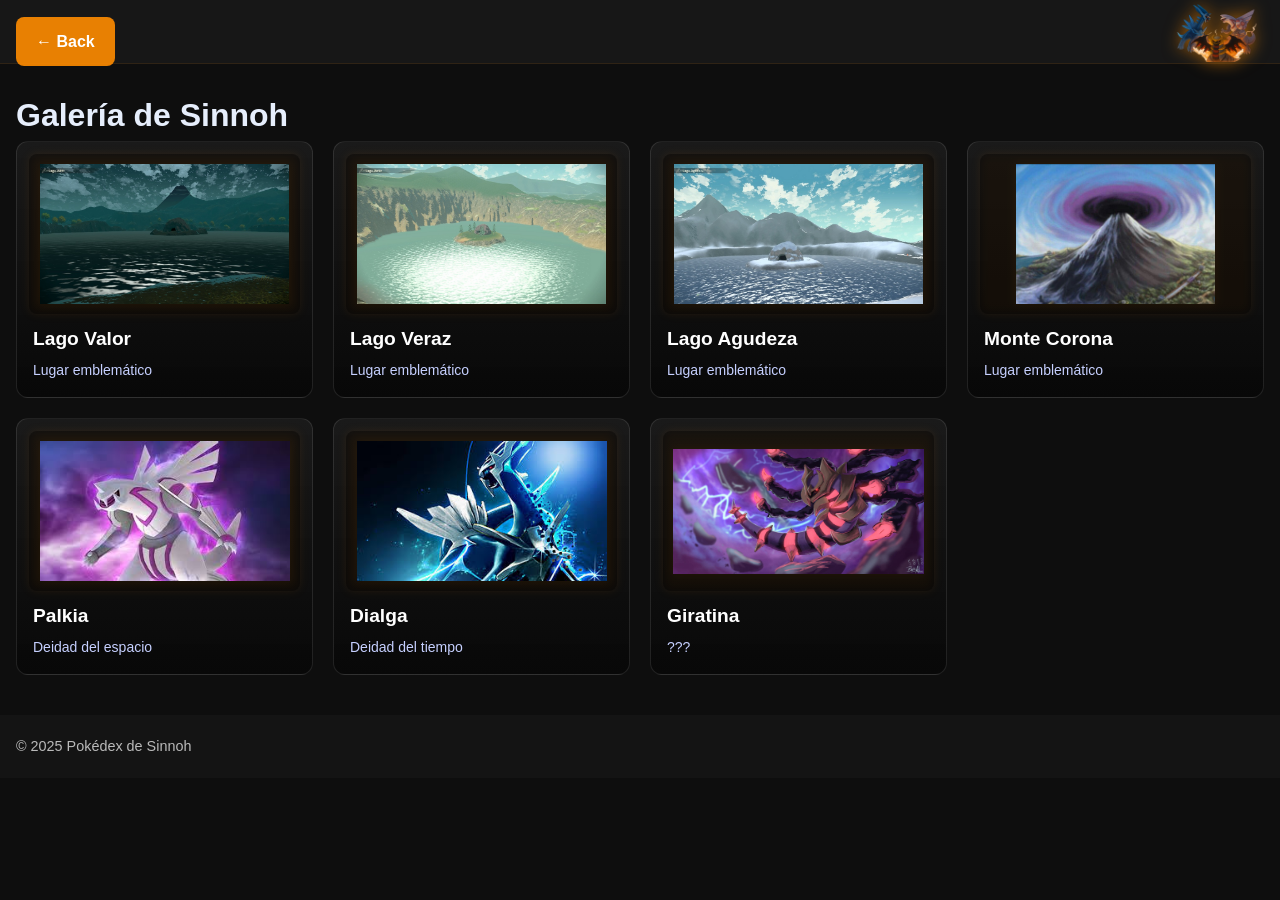
<file: Proyecto pokedex sinnoh/gallery.html>
<!doctype html>
<html lang="en">

<head>
  <meta charset="utf-8">
  <meta name="viewport" content="width=device-width, initial-scale=1">
  <title>Galería - Pokédex de Sinnoh</title>
  <link rel="stylesheet" href="css/style.css">
  <link rel="stylesheet" href="https://cdnjs.cloudflare.com/ajax/libs/font-awesome/6.5.2/css/all.min.css"
    crossorigin="anonymous" referrerpolicy="no-referrer">
</head>

<body>
  <header class="site-header">
    <a href="index.html" class="button-primary">← Back</a>
    <img src="images/logo-page.png" alt="logo" class="logo-image">
  </header>

  <main style="padding: 90px 16px 40px;">
    <h1>Galería de Sinnoh</h1>


    <section class="gallery-grid" aria-label="gallery">
      <div class="pokedex-list">

        <article class="pokemon-card">
          <img class="card-image" src="images/lago-valor.jpg" alt="Lake Valor">
          <div class="card-body">
            <h4 class="card-title">Lago Valor</h4>
            <div class="card-meta">Lugar emblemático</div>
          </div>
        </article>

        <article class="pokemon-card">
          <img class="card-image" src="images/lago-veraz.jpg" alt="Empoleon close-up">
          <div class="card-body">
            <h4 class="card-title">Lago Veraz</h4>
            <div class="card-meta">Lugar emblemático</div>
          </div>
        </article>

        <article class="pokemon-card">
          <img class="card-image" src="images/lago-agudeza.jpg" alt="Empoleon close-up">
          <div class="card-body">
            <h4 class="card-title">Lago Agudeza</h4>
            <div class="card-meta">Lugar emblemático</div>
          </div>
        </article>


        <article class="pokemon-card">
          <img class="card-image" src="images/monte-corona.jpg" alt="Mt. Coronet">
          <div class="card-body">
            <h4 class="card-title">Monte Corona</h4>
            <div class="card-meta">Lugar emblemático</div>
          </div>
        </article>

        <article class="pokemon-card">
          <img class="card-image" src="images/palkia-gallery.jpg" alt="Mt. Coronet">
          <div class="card-body">
            <h4 class="card-title">Palkia</h4>
            <div class="card-meta">Deidad del espacio</div>
          </div>
        </article>

        <article class="pokemon-card">
          <img class="card-image" src="images/dialga-gallery.jpg" alt="Mt. Coronet">
          <div class="card-body">
            <h4 class="card-title">Dialga</h4>
            <div class="card-meta">Deidad del tiempo</div>
          </div>
        </article>

        <article class="pokemon-card">
          <img class="card-image" src="images/giratina-gallery.jpg" alt="Mt. Coronet">
          <div class="card-body">
            <h4 class="card-title">Giratina</h4>
            <div class="card-meta">???</div>
          </div>
        </article>

      </div>
    </section>
  </main>
  <footer class="site-footer">
    <p>© 2025 Pokédex de Sinnoh</p>
  </footer>
</body>

</html>
</file>
<file: Proyecto pokedex sinnoh/css/style.css>
:root {
  --color-primary: 255, 140, 0;
  --color-secondary: 0, 160, 255;
  --color-text-light: #e6eefc;
  --color-background-dark: #0e0e0e;
  --color-background-card: 255, 255, 255;
  --color-form-bg: 30, 30, 30;
}


* {
  box-sizing: border-box;
  margin: 0;
  padding: 0;
}

html,
body {
  height: 100%;
  font-family: Arial, Helvetica, sans-serif;
  color: var(--color-text-light);
  background-color: var(--color-background-dark);
  line-height: 1.6;
}


.site-header {
  position: fixed;
  top: 0;
  left: 0;
  right: 0;
  height: 64px;
  background: rgba(24, 24, 24, 0.98);
  backdrop-filter: blur(4px);
  -webkit-backdrop-filter: blur(4px);
  display: flex;
  justify-content: space-between;
  align-items: center;
  gap: 12px;
  padding: 0 16px;
  z-index: 20;
  border-bottom: 1px solid rgba(var(--color-primary), 0.1);
}

.logo-image {
  width: 90px;
  height: 60px;
  object-fit: contain;
  filter: drop-shadow(0 0 8px rgba(var(--color-primary), 0.6));
}


.menu-button {
  background: transparent;
  border: none;
  color: #fff;
  font-size: 24px;
  cursor: pointer;
  display: inline-flex;
  align-items: center;
  transition: color 0.2s;
}

.menu-button:hover {
  color: rgba(var(--color-primary), 1);
}


.site-nav {
  margin-left: auto;
}

.site-nav ul {
  list-style: none;
  display: flex;
  gap: 24px;
  align-items: center;
}

.site-nav a {
  color: var(--color-text-light);
  text-decoration: none;
  font-size: 16px;
  position: relative;
  transition: color 0.2s;
}

.site-nav a:hover,
.site-nav a:focus {
  color: rgba(var(--color-primary), 1);
}


.hero-section {
  position: relative;
  height: calc(100dvh - 64px);
  margin-top: 64px;
  overflow: hidden;
  border-bottom: 4px solid rgba(var(--color-primary), 0.5);
}

.hero-background {
  position: absolute;
  inset: 0;
  width: 100%;
  height: 100%;
  object-fit: cover;
  z-index: 1;
  transform: translateZ(0);
}

.hero-overlay {
  position: relative;
  z-index: 3;
  background: rgba(0, 0, 0, 0.6);
  height: 100%;
  display: flex;
  flex-direction: column;
  justify-content: center;
  align-items: center;
  padding: 28px;
  text-align: center;
}

.hero-overlay h1 {
  margin-bottom: 12px;
  font-size: 34px;
  color: #fff;
  text-shadow: 0 0 10px rgba(0, 0, 0, 0.8);
}

.hero-text {
  max-width: 800px;
  margin-bottom: 24px;
}


.search-container {
  display: none;
  gap: 12px;
  align-items: center;
}

.search-input {
  padding: 12px;
  width: 320px;
  border-radius: 8px;
  border: 2px solid rgba(255, 255, 255, 0.2);
  background: rgba(255, 255, 255, 0.05);
  color: #fff;
  font-size: 16px;
  transition: border-color 0.2s, background 0.2s;
}

.search-input:focus {
  outline: none;
  border-color: rgba(var(--color-primary), 0.8);
  background: rgba(255, 255, 255, 0.1);
}

.search-button {
  padding: 12px 16px;
  border-radius: 8px;
  border: none;
  cursor: pointer;
  background: rgba(var(--color-primary), 0.9);
  color: #fff;
  transition: background 0.2s, transform 0.1s;
}

.search-button:hover {
  background: rgba(var(--color-primary), 1);
  transform: translateY(-1px);
}


.pokedex-section {
  padding: 60px 16px;
  background: linear-gradient(180deg, rgba(0, 0, 0, 0.7), rgba(5, 5, 10, 0.95));
  min-height: 100vh;
}

.pokedex-section h2 {
  font-size: 2em;
  margin-bottom: 30px;
  text-align: center;
  color: #fff;
}

.pokedex-layout {
  display: grid;
  grid-template-columns: 1fr 2fr;
  gap: 30px;
  align-items: start;
  max-width: 1400px;
  margin: 0 auto;
}


.pokemon-form {
  background: rgba(var(--color-form-bg), 0.9);
  padding: 24px;
  border-radius: 12px;
  display: flex;
  flex-direction: column;
  position: sticky;
  top: 84px;
  gap: 12px;
  border: 1px solid rgba(var(--color-primary), 0.2);
}

.pokemon-form h3 {
  color: rgba(var(--color-primary), 1);
  margin-bottom: 8px;
}

.pokemon-form label {
  font-size: 14px;
  color: #cfd9ff;
  font-weight: bold;
}

.pokemon-form input,
.pokemon-form select {
  padding: 12px;
  border-radius: 6px;
  border: 1px solid rgba(255, 255, 255, 0.15);
  background: rgba(255, 255, 255, 0.05);
  color: #181818;
  font-size: 15px;
  appearance: none;
}

.pokemon-form select {
  background: rgba(255, 255, 255, 0.05) url("data:image/svg+xml,%3Csvg xmlns='http://www.w3.org/2000/svg' viewBox='0 0 20 20'%3E%3Cpath fill='%23ccc' d='M9.293 12.95l1.414 1.414L15 9.414l-1.414-1.414L10 12.121 6.464 8.586 5.05 10l5 5z'/%3E%3C/svg%3E") no-repeat right 12px center;
  background-size: 12px;
}

.submit-button {
  margin-top: 10px;
  padding: 12px;
  border-radius: 6px;
  border: none;
  cursor: pointer;
  background: rgba(var(--color-primary), 0.95);
  color: #fff;
  font-weight: bold;
  transition: background 0.2s, transform 0.1s;
}

.submit-button:hover {
  background: rgba(var(--color-primary), 1);
  transform: translateY(-1px);
}

.form-errors {
  color: #ff6666;
  margin-top: 5px;
  font-size: 14px;
}

.modal {
  display: none;
  position: fixed;
  z-index: 100;
  left: 0;
  top: 0;
  width: 100%;
  height: 100%;
  background-color: rgba(0, 0, 0, 0.8);
  animation: fadeIn 0.3s ease-in-out;
}

@keyframes fadeIn {
  from {
    opacity: 0;
  }
  to {
    opacity: 1;
  }
}

.modal-content {
  background: rgba(var(--color-form-bg), 0.98);
  margin: 6% auto 0;
  padding: 24px;
  border-radius: 12px;
  border: 1px solid rgba(var(--color-primary), 0.3);
  width: 90%;
  max-width: 500px;
  position: relative;
  animation: slideDown 0.3s ease-in-out;
  max-height: calc(100vh - 120px);
  overflow-y: auto;
  -webkit-overflow-scrolling: touch;
  flex-wrap: wrap;
}




@keyframes slideDown {
  from {
    transform: translateY(-50px);
    opacity: 0;
  }
  to {
    transform: translateY(0);
    opacity: 1;
  }
}

.modal-close {
  color: rgba(var(--color-text-light), 0.7);
  float: right;
  font-size: 28px;
  font-weight: bold;
  cursor: pointer;
  transition: color 0.2s;
}

.modal-close:hover,
.modal-close:focus {
  color: rgba(var(--color-primary), 1);
}

.modal-content h3 {
  color: rgba(var(--color-primary), 1);
  margin-bottom: 16px;
  margin-top: 8px;
}

.modal-buttons {
  display: flex;
  gap: 12px;
  margin-top: 16px;
}

.modal-buttons button {
  flex: 1;
  padding: 12px;
  border-radius: 6px;
  border: none;
  cursor: pointer;
  font-weight: bold;
  transition: all 0.2s;
}

.modal-buttons .submit-button {
  background: rgba(var(--color-primary), 0.95);
  color: #fff;
}

.modal-buttons .submit-button:hover {
  background: rgba(var(--color-primary), 1);
  transform: translateY(-1px);
}

.modal-cancel-button {
  background: rgba(100, 100, 100, 0.8);
  color: #fff;
}

.modal-cancel-button:hover {
  background: rgba(100, 100, 100, 1);
  transform: translateY(-1px);
}

.modal-content .pokemon-form {
  position: static;
  top: auto;
  background: transparent;
  border: none;
  padding: 0;
  gap: 12px;
}

.modal-content #edit-errors {
  color: #ff6666;
  margin-top: 5px;
  font-size: 14px;
}

body.modal-open {
  overflow: hidden;
  touch-action: none;
}

.detail-modal-content {
  max-width: 400px;
  text-align: center;
}

.detail-content {
  display: flex;
  flex-direction: column;
  align-items: center;
  gap: 16px;
}

.detail-image {
  width: 200px;
  height: 200px;
  object-fit: contain;
  border-radius: 8px;
  background: rgba(255, 255, 255, 0.05);
  padding: 16px;
}

.detail-content h2 {
  color: rgba(var(--color-primary), 1);
  font-size: 28px;
  margin: 8px 0;
}

.detail-number,
.detail-type {
  color: var(--color-text-light);
  font-size: 16px;
  margin: 4px 0;
}

.detail-type {
  background: rgba(var(--color-secondary), 0.2);
  display: inline-block;
  padding: 4px 12px;
  border-radius: 4px;
  color: rgba(var(--color-secondary), 1);
  font-weight: bold;
}

.detail-abilities {
  width: 100%;
  text-align: left;
  margin: 16px 0;
  padding: 12px;
  background: rgba(255, 255, 255, 0.05);
  border-radius: 8px;
  border-left: 4px solid rgba(var(--color-primary), 0.7);
}

.detail-abilities h4 {
  color: rgba(var(--color-primary), 1);
  margin-bottom: 8px;
  font-size: 14px;
  text-transform: uppercase;
  letter-spacing: 0.5px;
}

.abilities-list {
  list-style: none;
  padding: 0;
  margin: 0;
}

.abilities-list li {
  color: var(--color-text-light);
  padding: 6px 0;
  font-size: 14px;
  border-bottom: 1px solid rgba(255, 255, 255, 0.1);
}

.abilities-list li:last-child {
  border-bottom: none;
}

.abilities-list li:before {
  content: "→ ";
  color: rgba(var(--color-secondary), 1);
  font-weight: bold;
  margin-right: 8px;
}

.detail-buttons {
  display: flex;
  gap: 12px;
  width: 100%;
  margin-top: 12px;
}

.detail-buttons button {
  flex: 1;
  padding: 12px;
  border-radius: 6px;
  border: none;
  cursor: pointer;
  font-weight: bold;
  transition: all 0.2s;
}

.detail-buttons .submit-button {
  background: rgba(var(--color-primary), 0.95);
  color: #fff;
}

.detail-buttons .submit-button:hover {
  background: rgba(var(--color-primary), 1);
  transform: translateY(-1px);
}

.detail-buttons .modal-cancel-button {
  background: rgba(100, 100, 100, 0.8);
  color: #fff;
}

.detail-buttons .modal-cancel-button:hover {
  background: rgba(100, 100, 100, 1);
  transform: translateY(-1px);
}


.pokedex-list-wrapper {
  background: rgba(20, 20, 20, 0.8);
  padding: 24px;
  border-radius: 12px;
  border: 1px solid rgba(var(--color-text-light), 0.1);
}

.pokedex-list-wrapper h3 {
  margin-bottom: 20px;
  color: var(--color-text-light);
  border-bottom: 1px solid rgba(var(--color-text-light), 0.1);
  padding-bottom: 10px;
}

.pokedex-list {
  display: grid;
  grid-template-columns: repeat(auto-fill, minmax(240px, 1fr));
  gap: 20px;
}


.pokemon-card {
  position: relative;
  overflow: hidden;
  border-radius: 12px;
  background: linear-gradient(180deg, rgba(var(--color-background-card), 0.05), rgba(0, 0, 0, 0.4));
  padding: 12px;
  transition: transform 0.28s cubic-bezier(.2, .9, .3, 1), box-shadow 0.28s;
  cursor: pointer;
  border: 1px solid rgba(var(--color-background-card), 0.1);
}

.pokemon-card:hover {
  transform: translateY(-8px) scale(1.02);
  box-shadow: 0 10px 30px rgba(var(--color-primary), 0.2);
}

.pokemon-card .card-image {
  width: 100%;
  height: 160px;
  object-fit: contain;
  background: rgba(0, 0, 0, 0.4);
  padding: 10px;
  border-radius: 8px;
  display: block;
  filter: drop-shadow(0 0 5px rgba(var(--color-primary), 0.2));
}

.pokemon-card .card-body {
  padding: 10px 4px 4px;
}

.pokemon-card .card-title {
  font-weight: bold;
  margin-bottom: 4px;
  color: #fff;
  font-size: 1.2em;
}

.pokemon-card .card-meta {
  font-size: 14px;
  color: #c6d0ff;
  display: flex;
  justify-content: space-between;
  align-items: center;
}

.pokemon-card .card-number {
  font-weight: bold;
  color: rgba(var(--color-primary), 1);
}

.pokemon-card .card-type {
  display: inline-block;
  padding: 3px 8px;
  border-radius: 4px;
  font-size: 12px;
  font-weight: bold;
  text-transform: uppercase;
  background-color: rgba(var(--color-primary), 0.5);
  color: #fff;
}


.gallery-preview {
  padding: 60px 16px;
  text-align: center;
  background-color: rgba(20, 20, 30, 0.5);
  border-top: 1px solid rgba(var(--color-primary), 0.1);
}

.gallery-grid {
  display: grid;
  gap: 12px;
  grid-template-columns: repeat(auto-fit, minmax(140px, 1fr));
  align-items: center;
}

.gallery-grid img {
  width: 100%;
  height: 160px;
  object-fit: cover;
  border-radius: 8px;
}

.button-primary {
  display: inline-block;
  margin-top: 20px;
  padding: 12px 20px;
  background: rgba(var(--color-primary), 0.9);
  color: #fff;
  text-decoration: none;
  border-radius: 8px;
  font-weight: bold;
  transition: background 0.2s, transform 0.1s;
}

.button-primary:hover {
  background: rgba(var(--color-primary), 1);
  transform: translateY(-2px);
}


.about-section,
.extra-section {
  padding: 60px 16px;
  min-height: 50vh;
}

.about-section h2,
.extra-section h2 {
  font-size: 2em;
  margin-bottom: 20px;
  color: rgba(var(--color-primary), 1);
}


.site-footer {
  display: flex;
  justify-content: space-between;
  padding: 20px 16px;
  background: rgba(20, 20, 20, 1);
  position: relative;
  color: rgba(204, 204, 204, 0.9);
  font-size: 0.9em;
  border-top: 1px solid rgba(var(--color-text-light), 0.1);
}

.site-footer a {
  color: rgba(204, 204, 204, 0.9);
  text-decoration: none;
  transition: color 0.2s;
}

.site-footer a:hover {
  color: rgba(var(--color-primary), 1);
}

.footer-right {
  display: flex;
  gap: 15px;
}


/* Mobile */
@media only screen and (min-width: 0px) and (max-width: 768px) {
  .site-header {
    justify-content: flex-start;
    gap: 16px;
  }
  
  .logo-image{
    justify-content: right;
  }
  .site-nav {
    display: left;
  }

  .menu-button {
    display: none;
    order: 0;
    z-index: 100;
    position: relative;
    width: 50px;
    height: 50px;
    padding: 8px;
    align-items: center;
    justify-content: center;
    background: transparent;
    border: 2px solid transparent;
    cursor: pointer;
  }


  
  .logo-image {
    order: 1;
    margin-right: auto;
  }

  .hero-overlay h1 {
    font-size: 26px;
  }

  .search-input {
    width: 100%;
  }

  .search-container {
    flex-direction: column;
    width: 90%;
    max-width: 300px;
  }

  .search-button {
    width: 100%;
  }

  .pokedex-layout {
    grid-template-columns: 1fr;
    gap: 20px;
  }

  .pokedex-list {
    grid-template-columns: repeat(auto-fit, minmax(180px, 1fr));
  }

  /* gallery adjustments for mobile */
  .gallery-grid {
    grid-template-columns: repeat(2, 1fr);
  }

  .pokemon-form {
    position: static;
  }

  .site-footer {
    flex-direction: column;
    gap: 10px;
    text-align: center;
    font-size: 0.85em;
    
  }
  
  .footer-right {
    justify-content: center;
  }

  
}

/* Tablet */
@media only screen and (min-width: 769px) and (max-width: 1199px) {
  .site-nav {
    display: flex;
  }

  .menu-button {
    display: none;
  }

  .hero-overlay h1 {
    font-size: 30px;
  }

  .search-input {
    width: 260px;
  }

  .pokedex-layout {
    grid-template-columns: 1fr;
  }

  .pokedex-list {
    grid-template-columns: repeat(auto-fit, minmax(200px, 1fr));
  }

  .gallery-grid {
    grid-template-columns: repeat(3, 1fr);
  }

  .pokemon-form {
    position: static;
  }

  .logo-image {
    margin-left: 40vw;
  }

  .site-footer {
    text-align: center;
  }

  /* Swap footer columns visually on tablet: footer-right appear on the left */
  .site-footer { display: flex; align-items: center; }
  .footer-right { order: 0; }
  .footer-left { order: 1; }

  
}

/* Desktop */
@media only screen and (min-width: 1200px) {
  .site-nav {
    display: flex;
  }

  .menu-button {
    display: none;
  }

  .hero-overlay h1 {
    font-size: 40px;
  }

  .search-input {
    width: 360px;
  }

  .pokedex-layout {
    grid-template-columns: 320px 1fr;
  }

  .pokedex-list {
    grid-template-columns: repeat(auto-fill, minmax(260px, 1fr));
  }
}
</file>
